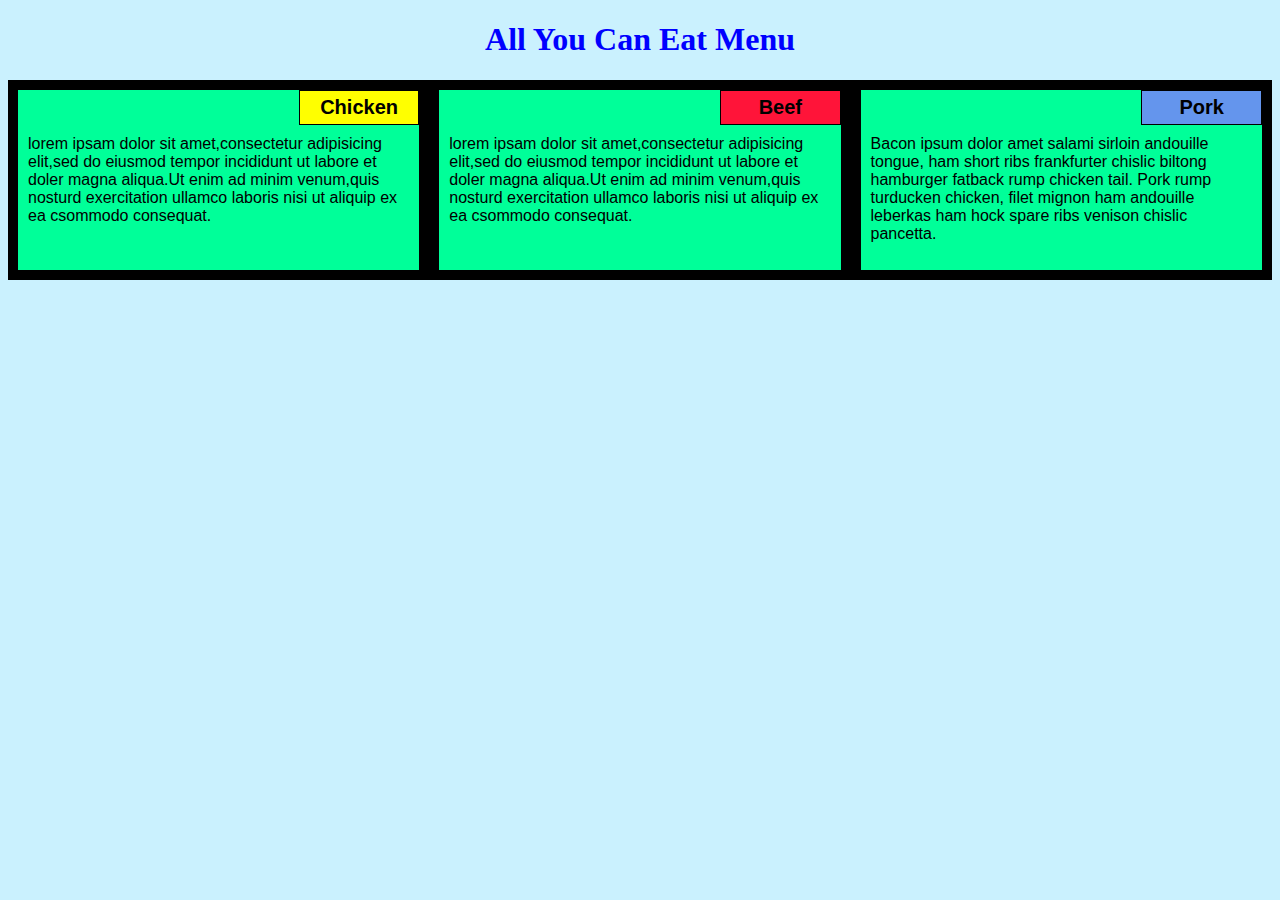
<file: mod2_solution/index.html>
<!DOCTYPE html>
<html lang="en">
<head>
    <meta charset="UTF-8">
    <meta name="viewport" content="width=device-width, initial-scale=1.0">
    <title>Mod 2 Assignment</title>
    <link rel="stylesheet" href="style.css">
</head>
<body>
    
    <h1>All You Can Eat Menu</h1>
    
    <div class="col-lg-4 col-md-6 col-sm-12">
        <section>
            <h2 id="chicken">Chicken</h2>
                <p>lorem ipsam dolor sit amet,consectetur 
                    adipisicing elit,sed do eiusmod tempor incididunt 
                    ut labore et doler magna aliqua.Ut enim ad 
                    minim venum,quis nosturd exercitation ullamco
                    laboris nisi ut aliquip ex ea csommodo consequat.
                </p>
        </section>
    </div>

    <div class="col-lg-4 col-md-6 col-sm-12">
        <section>
            <h2 id="beef">Beef</h2>
                <p>lorem ipsam dolor sit amet,consectetur 
                    adipisicing elit,sed do eiusmod tempor incididunt 
                    ut labore et doler magna aliqua.Ut enim ad 
                    minim venum,quis nosturd exercitation ullamco
                    laboris nisi ut aliquip ex ea csommodo consequat.
                </p>
        </section>
    </div>

    <div class="col-lg-4 col-md-12 col-sm-12">
        <section>
            <h2 id="pork">Pork</h2>
                <p>Bacon ipsum dolor amet salami sirloin andouille 
                    tongue, ham short ribs frankfurter chislic biltong 
                    hamburger fatback rump chicken tail. Pork rump 
                    turducken chicken, filet mignon ham andouille leberkas 
                    ham hock spare ribs venison chislic pancetta.
                </p>
        </section>
    </div>
    </body>
</html>
</file>
<file: mod2_solution/style.css>
/* Base Styles */

* {
  box-sizing: border-box;
}

h1 {
  font-family: Brushstroke, fantasy;
  color: #0000FF;
  text-align: center;
}

body {
  background-color: #CAF1FE;

}

p {
  padding: 10px;
  margin: 0;
}

.container {
  border: black;
  margin-left: auto;
  margin-right: auto;
  margin-top: 10px;
  margin-bottom: 10px;
  padding: 10px;
}

section {
  border: 10px solid black;
  background-color: #00FF99;
  width: 100%;
  height: 200px;
  font-family: Helvetica;
  color: black;
  position: relative;
  overflow: auto;
}

#chicken {
  border: 1px solid black;
  text-align: center;
  width: 30%;
  margin-left: 70%;
  font-family: Georgia,sans-serif;
  font-weight: bold;
  font-size: 125%;
  margin-bottom: 0;
  margin-top: 0;
  padding: 5px;
  background-color: #FFFF00;
}

#beef {
  border: 1px solid black;
  text-align: center;
  width: 30%;
  margin-left: 70%;
  font-family: Georgia,sans-serif;
  font-weight: bold;
  font-size: 125%;
  margin-bottom: 0;
  margin-top: 0;
  padding: 5px;
  background-color: #FF1439;
}

#pork {
  border: 1px solid black;
  text-align: center;
  width: 30%;
  margin-left: 70%;
  font-family: Georgia,sans-serif;
  font-weight: bold;
  font-size: 125%;
  margin-bottom: 0;
  margin-top: 0;
 padding: 5px; 
 background-color: #6495ED;
  
}

.row {
  width: 100%;
}

/* Desktop view */

@media (min-width: 992px) {
  .col-lg-1, .col-lg-2, .col-lg-3, .col-lg-4, .col-lg-5, .col-lg-6, .col-lg-7, .col-lg-8, .col-lg-9, .col-lg-10, .col-lg-11, .col-lg-12 {
    float: left;
  }

  .col-lg-1 {
    width: 8.33%;
  }
  .col-lg-2 {
    width: 16.66%;
  }
  .col-lg-3 {
    width: 25%;
  }
  .col-lg-4 {
    width: 33.33%;
  }
  .col-lg-5 {
    width: 41.66%;
  }
  .col-lg-6 {
    width: 50%;
  }
  .col-lg-7 {
    width: 58.33%;
  }
  .col-lg-8 {
    width: 66.66%;
  }
  .col-lg-9 {
    width: 74.99%;
  }
  .col-lg-10 {
    width: 83.33%;
  }
  .col-lg-11 {
    width: 91.66%;
  }
  .col-lg-12 {
    width: 100%;
  }

}

/* Tablet view */

@media (min-width: 768px) and (max-width: 991px) {
  .col-md-1, .col-md-2, .col-md-3, .col-md-4, .col-md-5, .col-md-6, .col-md-7, .col-md-8, .col-md-9, .col-md-10, .col-md-11, .col-md-12 {
    float: left;
  }

  .col-md-1 {
    width: 8.33%;
  }
  .col-md-2 {
    width: 16.66%;
  }
  .col-md-3 {
    width: 25%;
  }
  .col-md-4 {
    width: 33.33%;
  }
  .col-md-5 {
    width: 41.66%;
  }
  .col-md-6 {
    width: 50%;
  }
  .col-md-7 {
    width: 58.33%;
  }
  .col-md-8 {
    width: 66.66%;
  }
  .col-md-9 {
    width: 74.99%;
  }
  .col-md-10 {
    width: 83.33%;
  }
  .col-md-11 {
    width: 91.66%;
  }
  .col-md-12 {
    width: 100%;
  }
}

/* Mobile view */

@media (max-width: 768px) {
  .col-sm-1, .col-sm-2, .col-sm-3, .col-sm-4, .col-sm-5, .col-sm-6, .col-sm-7, .col-sm-8, .col-sm-9, .col-sm-10, .col-sm-11, .col-sm-12 {
  float: left;
  }

  .col-sm-1 {
    width: 8.33%;
  }
  .col-sm-2 {
    width: 16.66%;
  }
  .col-sm-3 {
    width: 25%;
  }
  .col-sm-4 {
    width: 33.33%;
  }
  .col-sm-5 {
    width: 41.66%;
  }
  .col-sm-6 {
    width: 50%;
  }
  .col-sm-7 {
    width: 58.33%;
  }
  .col-sm-8 {
    width: 66.66%;
  }
  .col-sm-9 {
    width: 74.99%;
  }
  .col-sm-10 {
    width: 83.33%;
  }
  .col-sm-11 {
    width: 91.66%;
  }
  .col-sm-12 {
    width: 100%;
  }
}
</file>
